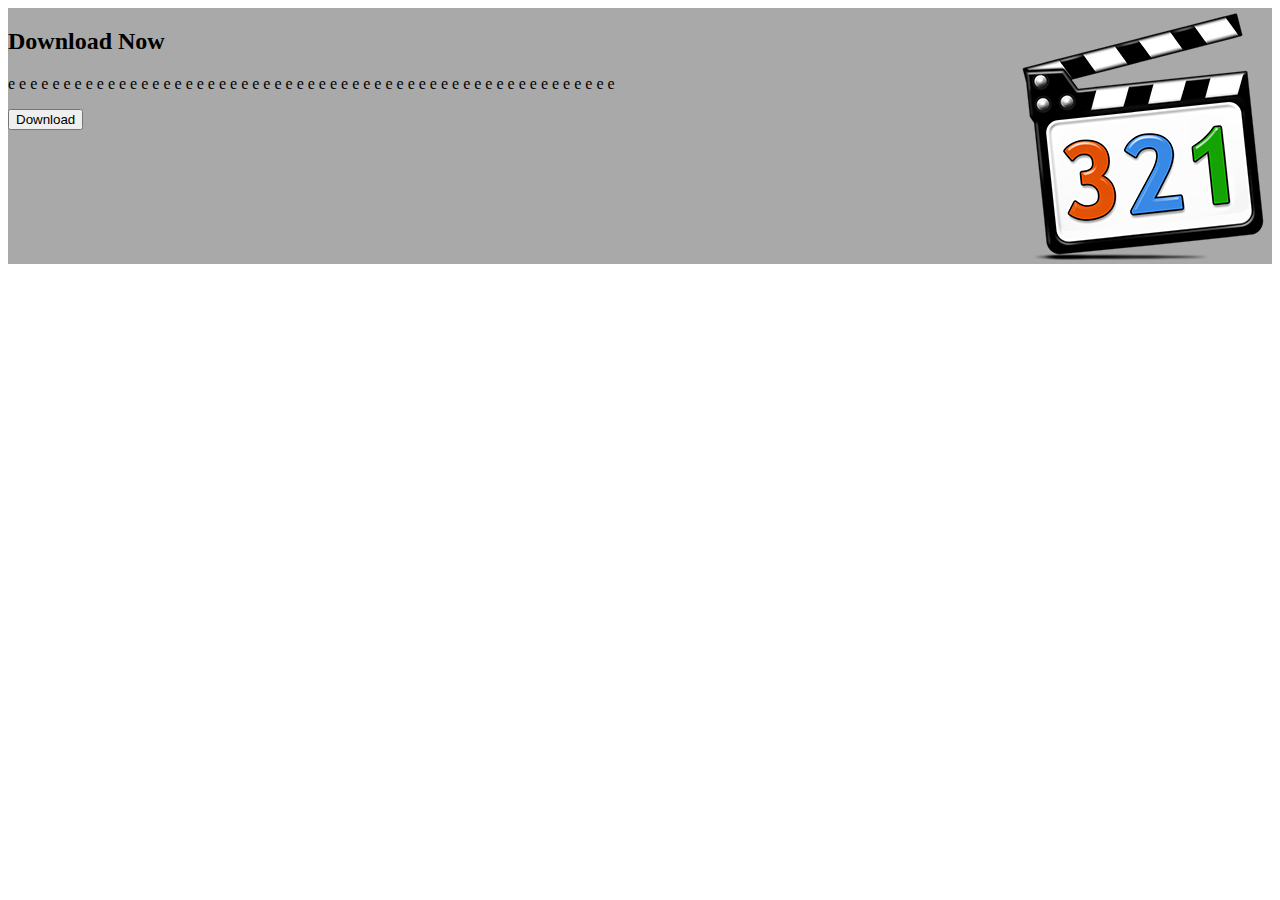
<file: test.html>
<body>
    <div class="container">
        <div id="textContainer">
            <h2>Download Now</h2>
            <p>
                e e e e e e e e e e e e e e e e e e e e e e e e e e e e e e e e e e e e e e e e e e e e e e e e e e e e e e e
            </p>
            <button>Download</button>
        </div>
        <img id="logo" src="logo.png" />
    </div>

    <style>
        .container {
            display: flex;
            background-color: darkgray;
            justify-content: space-between;
        }

        #textContainer {
            height: fit-content;
        }

        #logo {}
    </style>
</body>
</file>
